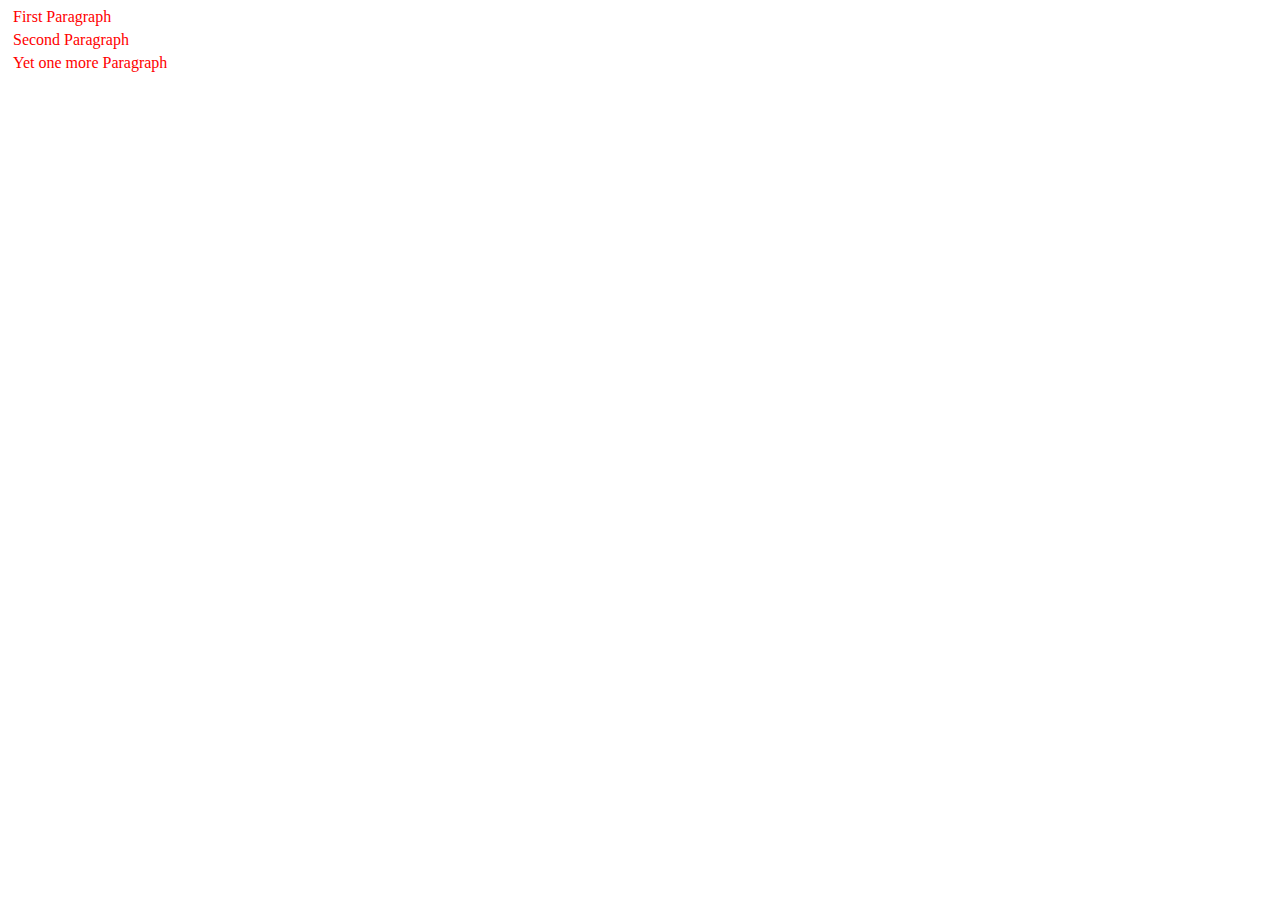
<file: index - 複製.html>
﻿<html lang="en">
<head>
  <meta charset="utf-8">
  <title>click demo</title>
  <style>
  p {
    color: red;
    margin: 5px;
    cursor: pointer;
  }
  p:hover {
    background: yellow;
  }
  </style>
  <script src="https://code.jquery.com/jquery-1.10.2.js"></script>
</head>
<body>
 
<p id='dddp'>First Paragraph</p>
<p>Second Paragraph</p>
<p>Yet one more Paragraph</p>
 
<script>
$( "#dddp" ).click(function() {
  $( this ).slideUp();
});
</script>
 
</body>
</html>
</file>
